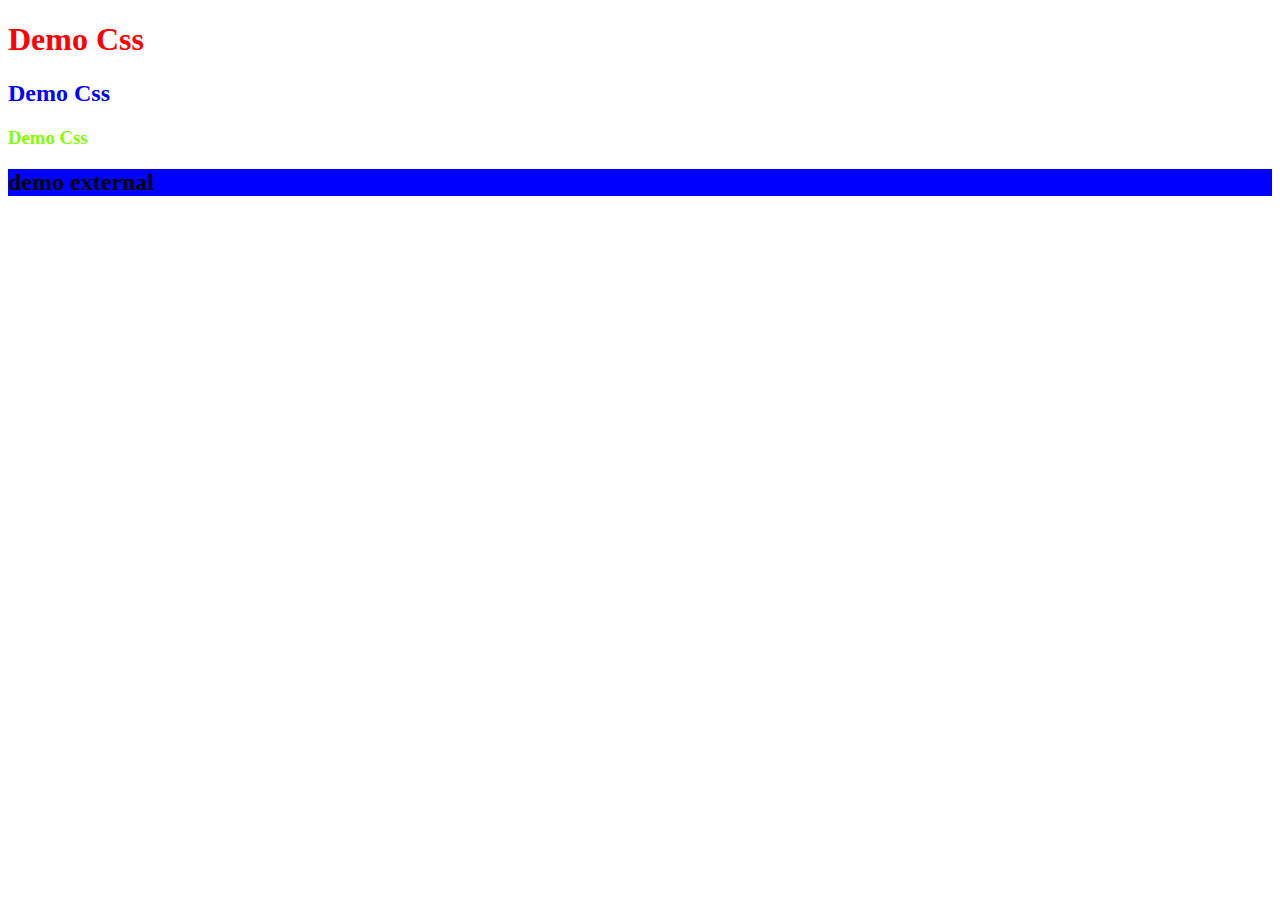
<file: demo/demo.html>
<!DOCTYPE html>
<html lang="en">
<head>
    <meta charset="UTF-8">
    <meta http-equiv="X-UA-Compatible" content="IE=edge">
    <meta name="viewport" content="width=device-width, initial-scale=1.0">
    <title>Demo</title>
    <!-- external css -->
    <link rel="stylesheet" href="./css/style.css">
    <!-- internal css  -->
    <style>
        .heading2{
            color: blue;
        }
        #heading3{
            color: chartreuse;
        }
    </style>
</head>
<body>
    <!-- inline css -->
    <h1 style="color: red;">Demo Css</h1>
    <!-- internal css -->
    <h2 class="heading2">Demo Css</h2>
    <h3 id="heading3">Demo Css</h3>
    <!-- external css  -->
    <div>
        <h2>demo external</h2>
    </div>
</body>
</html>
</file>
<file: demo/css/style.css>
div{
    background-color: blue;
}
</file>
